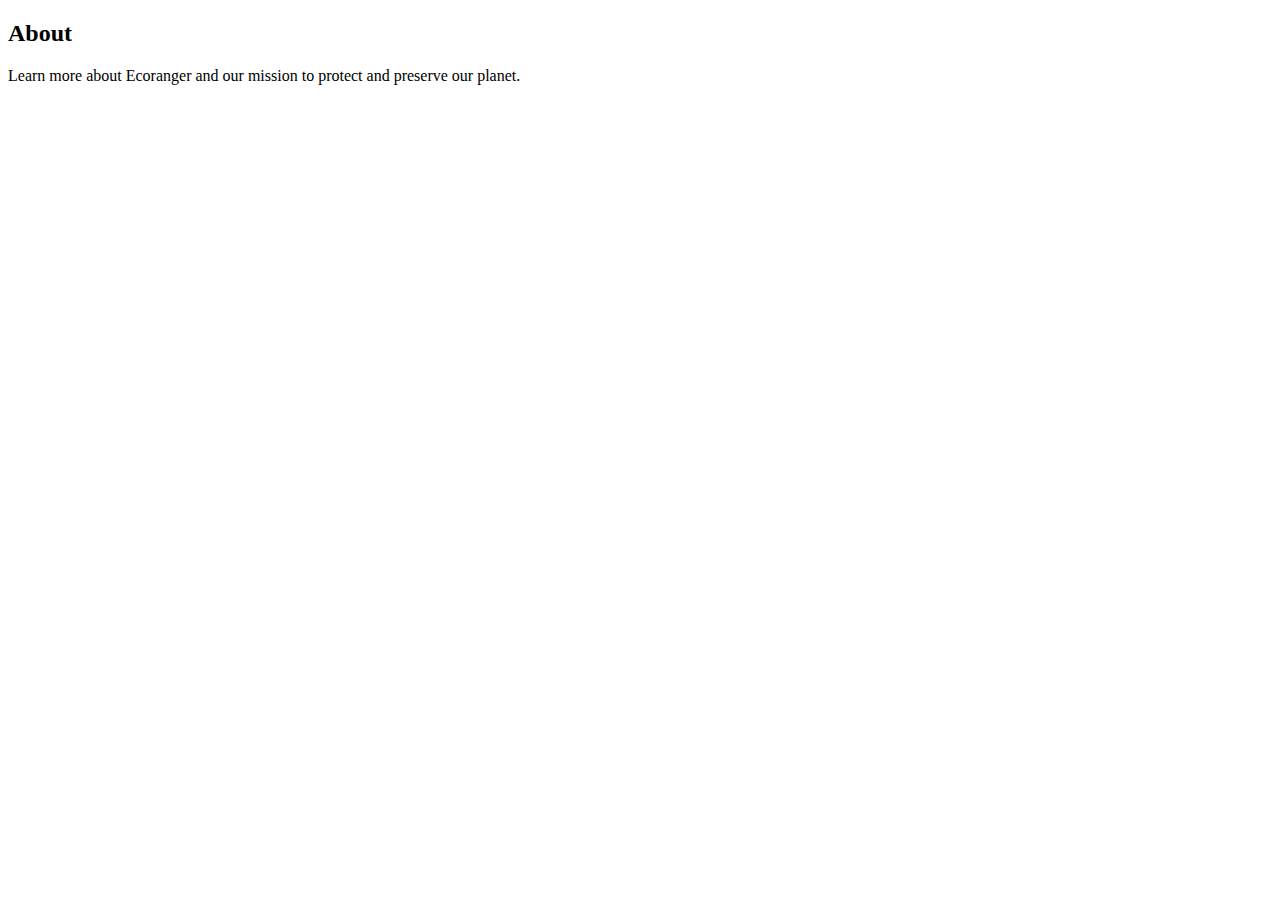
<file: about.html>
<!DOCTYPE html>
<html lang="en">
<head>
    <meta charset="UTF-8">
    <meta name="viewport" content="width=device-width, initial-scale=1.0">
    <title>About</title>
</head>
<body>
    <h2>About</h2>
    <p>Learn more about Ecoranger and our mission to protect and preserve our planet.</p>
</body>
</html>
</file>
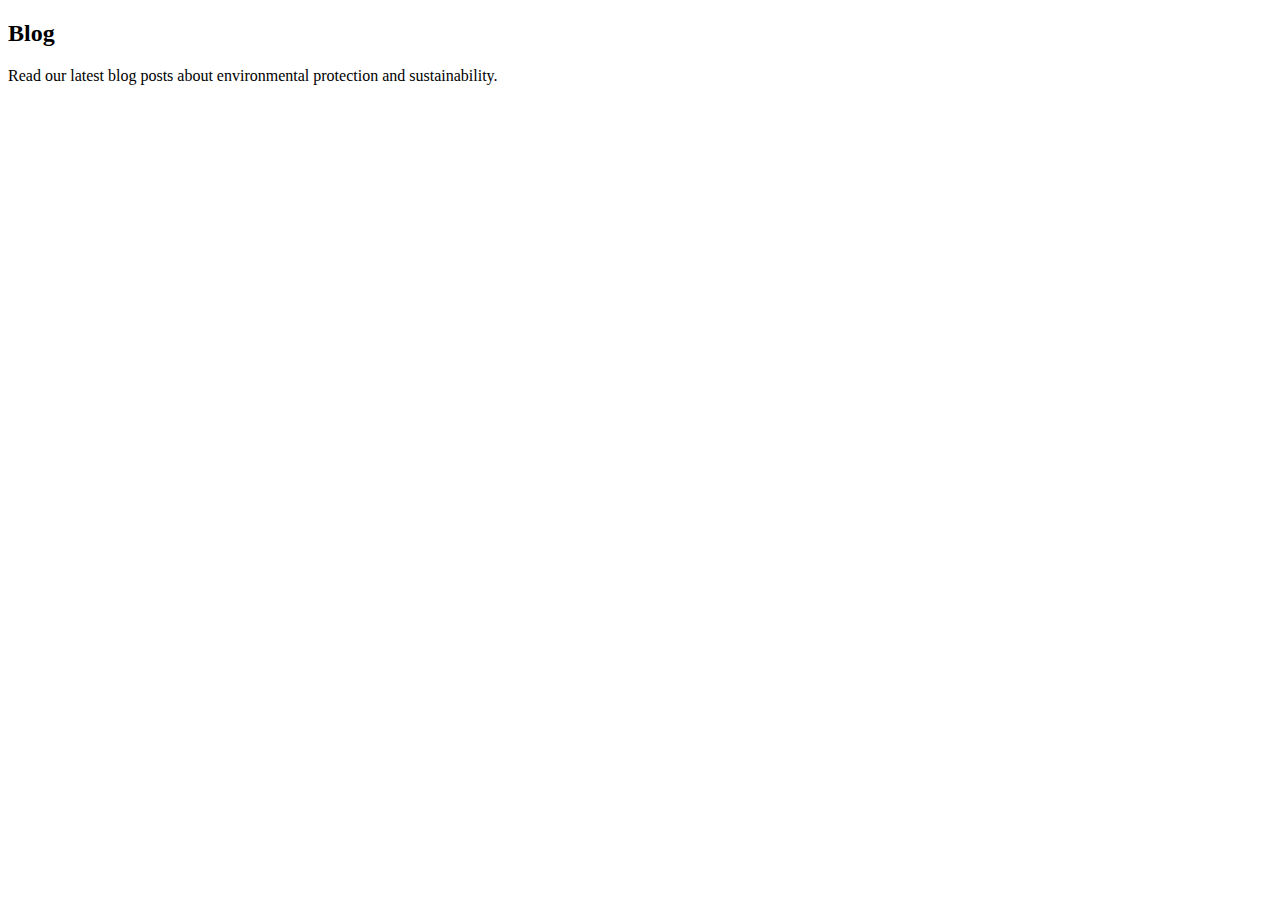
<file: blog.html>
<!DOCTYPE html>
<html lang="en">
<head>
    <meta charset="UTF-8">
    <meta name="viewport" content="width=device-width, initial-scale=1.0">
    <title>Blog</title>
</head>
<body>
    <h2>Blog</h2>
    <p>Read our latest blog posts about environmental protection and sustainability.</p>
</body>
</html>
</file>
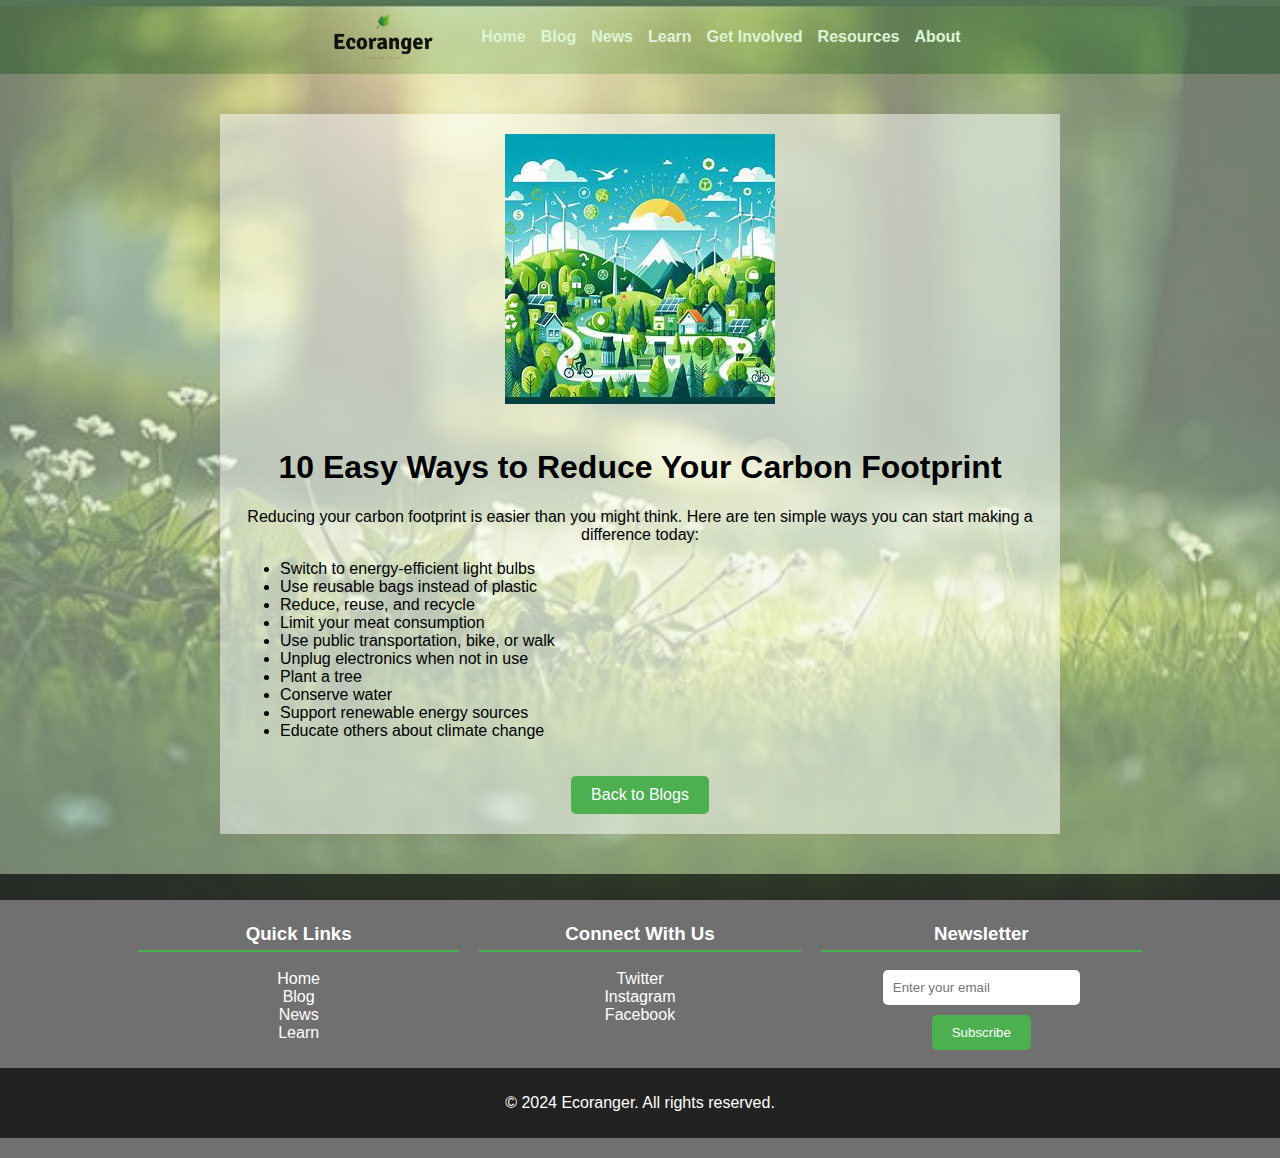
<file: blog1.html>
<!DOCTYPE html>
<html lang="en">
<head>
    <meta charset="UTF-8">
    <meta name="viewport" content="width=device-width, initial-scale=1.0">
    <title>10 Easy Ways to Reduce Your Carbon Footprint - Ecoranger</title>
    <link rel="stylesheet" href="blog1.css">
</head>
<body>
    <header>
        <nav>
            <div class="logo">
                <img src="ecoranger-logo.png" alt="Ecoranger Logo">
            </div>
            <ul class="nav-links">
                <li><a href="index.html#home">Home</a></li>
                <li><a href="index.html#blog">Blog</a></li>
                <li><a href="index.html#news">News</a></li>
                <li><a href="index.html#learn">Learn</a></li>
                <li><a href="index.html#get-involved">Get Involved</a></li>
                <li><a href="index.html#resources">Resources</a></li>
                <li><a href="index.html#about">About</a></li>
            </ul>
        </nav>
    </header>

    <main>
        <article class="blog-post">
            <img src="blog1.jpg" alt="10 Easy Ways to Reduce Your Carbon Footprint">
            <h1>10 Easy Ways to Reduce Your Carbon Footprint</h1>
            <p>Reducing your carbon footprint is easier than you might think. Here are ten simple ways you can start making a difference today:</p>
            <ul>
                <li>Switch to energy-efficient light bulbs</li>
                <li>Use reusable bags instead of plastic</li>
                <li>Reduce, reuse, and recycle</li>
                <li>Limit your meat consumption</li>
                <li>Use public transportation, bike, or walk</li>
                <li>Unplug electronics when not in use</li>
                <li>Plant a tree</li>
                <li>Conserve water</li>
                <li>Support renewable energy sources</li>
                <li>Educate others about climate change</li>
            </ul>
            <a href="index.html#featured-blogs" class="back-to-blogs">Back to Blogs</a>
        </article>
    </main>

    <footer>
        <div class="footer-content">
            <div class="footer-section">
                <h3>Quick Links</h3>
                <ul>
                    <li><a href="index.html#home">Home</a></li>
                    <li><a href="index.html#blog">Blog</a></li>
                    <li><a href="index.html#news">News</a></li>
                    <li><a href="index.html#learn">Learn</a></li>
                </ul>
            </div>
            <div class="footer-section">
                <h3>Connect With Us</h3>
                <ul>
                    <li><a href="https://twitter.com/yourprofile" target="_blank">Twitter</a></li>
                    <li><a href="https://www.instagram.com/yourprofile" target="_blank">Instagram</a></li>
                    <li><a href="https://www.facebook.com/yourprofile" target="_blank">Facebook</a></li>
                </ul>
            </div>
            <div class="footer-section">
                <h3>Newsletter</h3>
                <form class="newsletter-form">
                    <input type="email" placeholder="Enter your email" aria-label="Enter your email">
                    <button type="submit">Subscribe</button>
                </form>
            </div>
        </div>
        <div class="copyright">
            <p>&copy; 2024 Ecoranger. All rights reserved.</p>
        </div>
    </footer>
</body>
</html>
</file>
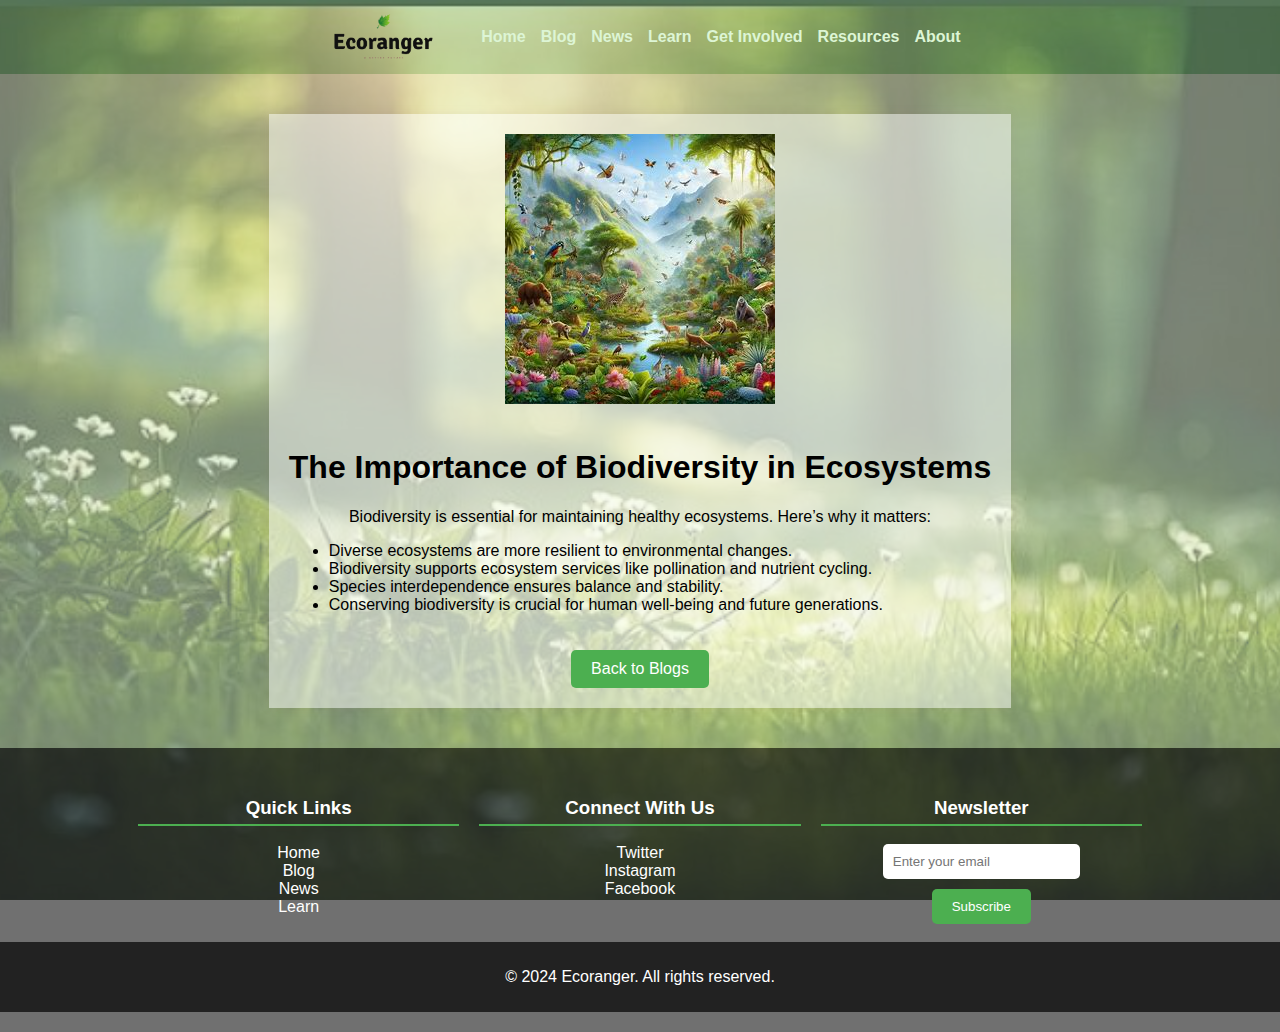
<file: blog2.html>
<!DOCTYPE html>
<html lang="en">
<head>
    <meta charset="UTF-8">
    <meta name="viewport" content="width=device-width, initial-scale=1.0">
    <title>10 Easy Ways to Reduce Your Carbon Footprint - Ecoranger</title>
    <link rel="stylesheet" href="blog1.css">
</head>
<body>
    <header>
        <nav>
            <div class="logo">
                <img src="ecoranger-logo.png" alt="Ecoranger Logo">
            </div>
            <ul class="nav-links">
                <li><a href="index.html#home">Home</a></li>
                <li><a href="index.html#blog">Blog</a></li>
                <li><a href="index.html#news">News</a></li>
                <li><a href="index.html#learn">Learn</a></li>
                <li><a href="index.html#get-involved">Get Involved</a></li>
                <li><a href="index.html#resources">Resources</a></li>
                <li><a href="index.html#about">About</a></li>
            </ul>
        </nav>
    </header>

    <main>
        <article class="blog-post">
            <img src="blog2.jpg" alt="The Importance of Biodiversity in Ecosystems">
            <h1>The Importance of Biodiversity in Ecosystems</h1>
            <!-- Detailed content of the blog post -->
            <p>Biodiversity is essential for maintaining healthy ecosystems. Here’s why it matters:</p>
            <ul>
                <li>Diverse ecosystems are more resilient to environmental changes.</li>
                <li>Biodiversity supports ecosystem services like pollination and nutrient cycling.</li>
                <li>Species interdependence ensures balance and stability.</li>
                <li>Conserving biodiversity is crucial for human well-being and future generations.</li>
            </ul>
            <!-- Link back to the main blog page -->
            <a href="index.html#featured-blogs" class="back-to-blogs">Back to Blogs</a>
        </article>
    </main>

    <footer>
        <div class="footer-content">
            <div class="footer-section">
                <h3>Quick Links</h3>
                <ul>
                    <li><a href="index.html#home">Home</a></li>
                    <li><a href="index.html#blog">Blog</a></li>
                    <li><a href="index.html#news">News</a></li>
                    <li><a href="index.html#learn">Learn</a></li>
                </ul>
            </div>
            <div class="footer-section">
                <h3>Connect With Us</h3>
                <ul>
                    <li><a href="https://twitter.com/yourprofile" target="_blank">Twitter</a></li>
                    <li><a href="https://www.instagram.com/yourprofile" target="_blank">Instagram</a></li>
                    <li><a href="https://www.facebook.com/yourprofile" target="_blank">Facebook</a></li>
                </ul>
            </div>
            <div class="footer-section">
                <h3>Newsletter</h3>
                <form class="newsletter-form">
                    <input type="email" placeholder="Enter your email" aria-label="Enter your email">
                    <button type="submit">Subscribe</button>
                </form>
            </div>
        </div>
        <div class="copyright">
            <p>&copy; 2024 Ecoranger. All rights reserved.</p>
        </div>
    </footer>
</body>
</html>
</file>
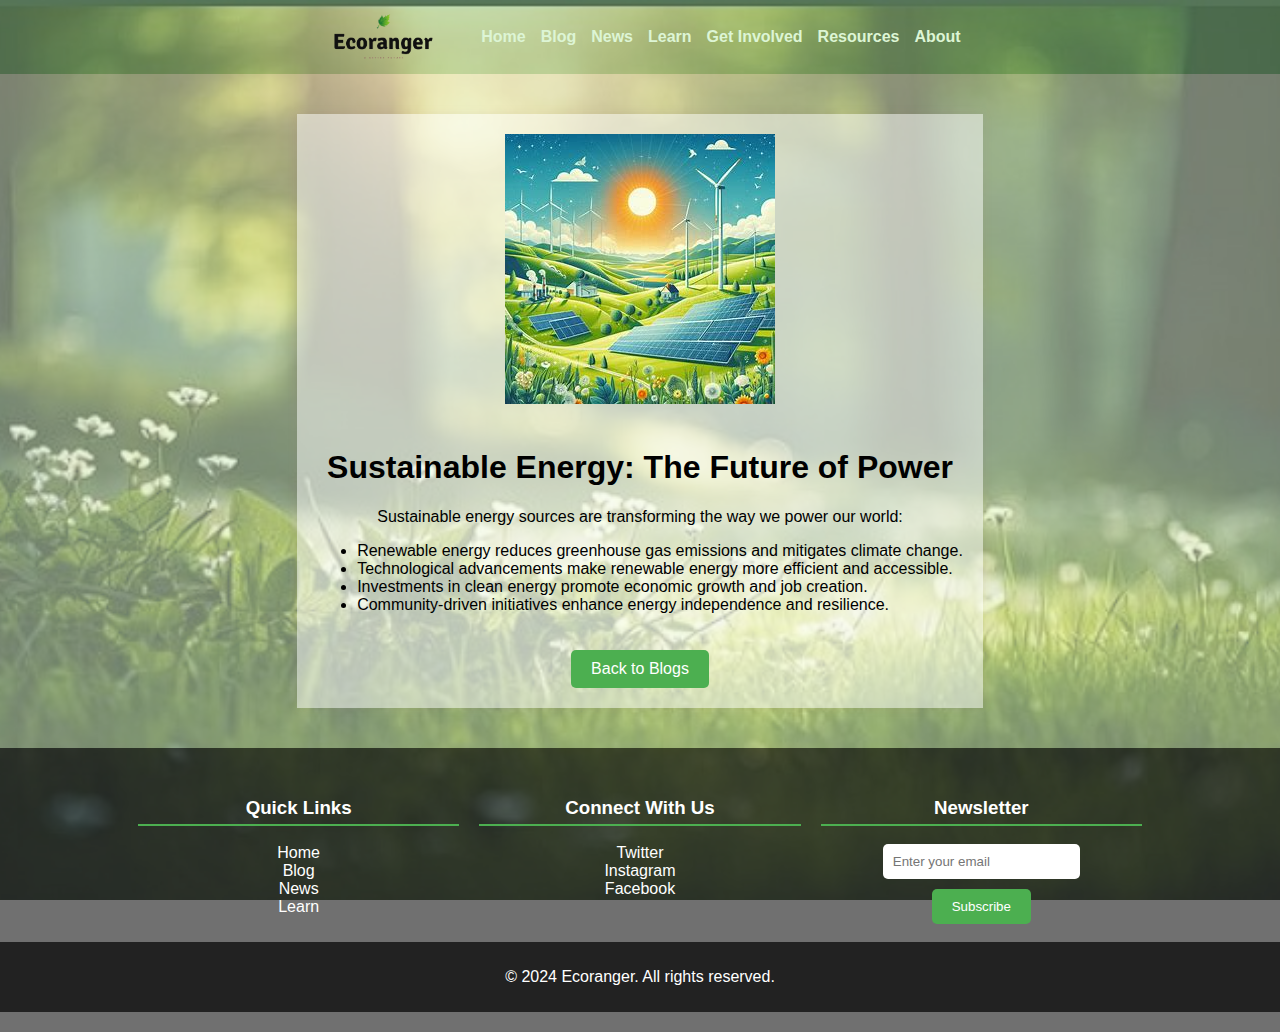
<file: blog3.html>
<!DOCTYPE html>
<html lang="en">
<head>
    <meta charset="UTF-8">
    <meta name="viewport" content="width=device-width, initial-scale=1.0">
    <title>10 Easy Ways to Reduce Your Carbon Footprint - Ecoranger</title>
    <link rel="stylesheet" href="blog1.css">
</head>
<body>
    <header>
        <nav>
            <div class="logo">
                <img src="ecoranger-logo.png" alt="Ecoranger Logo">
            </div>
            <ul class="nav-links">
                <li><a href="index.html#home">Home</a></li>
                <li><a href="index.html#blog">Blog</a></li>
                <li><a href="index.html#news">News</a></li>
                <li><a href="index.html#learn">Learn</a></li>
                <li><a href="index.html#get-involved">Get Involved</a></li>
                <li><a href="index.html#resources">Resources</a></li>
                <li><a href="index.html#about">About</a></li>
            </ul>
        </nav>
    </header>

    <main>
        <article class="blog-post">
            <img src="blog3.jpg" alt="Sustainable Energy: The Future of Power">
            <h1>Sustainable Energy: The Future of Power</h1>
            <!-- Detailed content of the blog post -->
            <p>Sustainable energy sources are transforming the way we power our world:</p>
            <ul>
                <li>Renewable energy reduces greenhouse gas emissions and mitigates climate change.</li>
                <li>Technological advancements make renewable energy more efficient and accessible.</li>
                <li>Investments in clean energy promote economic growth and job creation.</li>
                <li>Community-driven initiatives enhance energy independence and resilience.</li>
            </ul>
            <!-- Link back to the main blog page -->
            <a href="index.html#featured-blogs" class="back-to-blogs">Back to Blogs</a>
        </article>
    </main>

    <footer>
        <div class="footer-content">
            <div class="footer-section">
                <h3>Quick Links</h3>
                <ul>
                    <li><a href="index.html#home">Home</a></li>
                    <li><a href="index.html#blog">Blog</a></li>
                    <li><a href="index.html#news">News</a></li>
                    <li><a href="index.html#learn">Learn</a></li>
                </ul>
            </div>
            <div class="footer-section">
                <h3>Connect With Us</h3>
                <ul>
                    <li><a href="https://twitter.com/yourprofile" target="_blank">Twitter</a></li>
                    <li><a href="https://www.instagram.com/yourprofile" target="_blank">Instagram</a></li>
                    <li><a href="https://www.facebook.com/yourprofile" target="_blank">Facebook</a></li>
                </ul>
            </div>
            <div class="footer-section">
                <h3>Newsletter</h3>
                <form class="newsletter-form">
                    <input type="email" placeholder="Enter your email" aria-label="Enter your email">
                    <button type="submit">Subscribe</button>
                </form>
            </div>
        </div>
        <div class="copyright">
            <p>&copy; 2024 Ecoranger. All rights reserved.</p>
        </div>
    </footer>
</body>
</html>
</file>
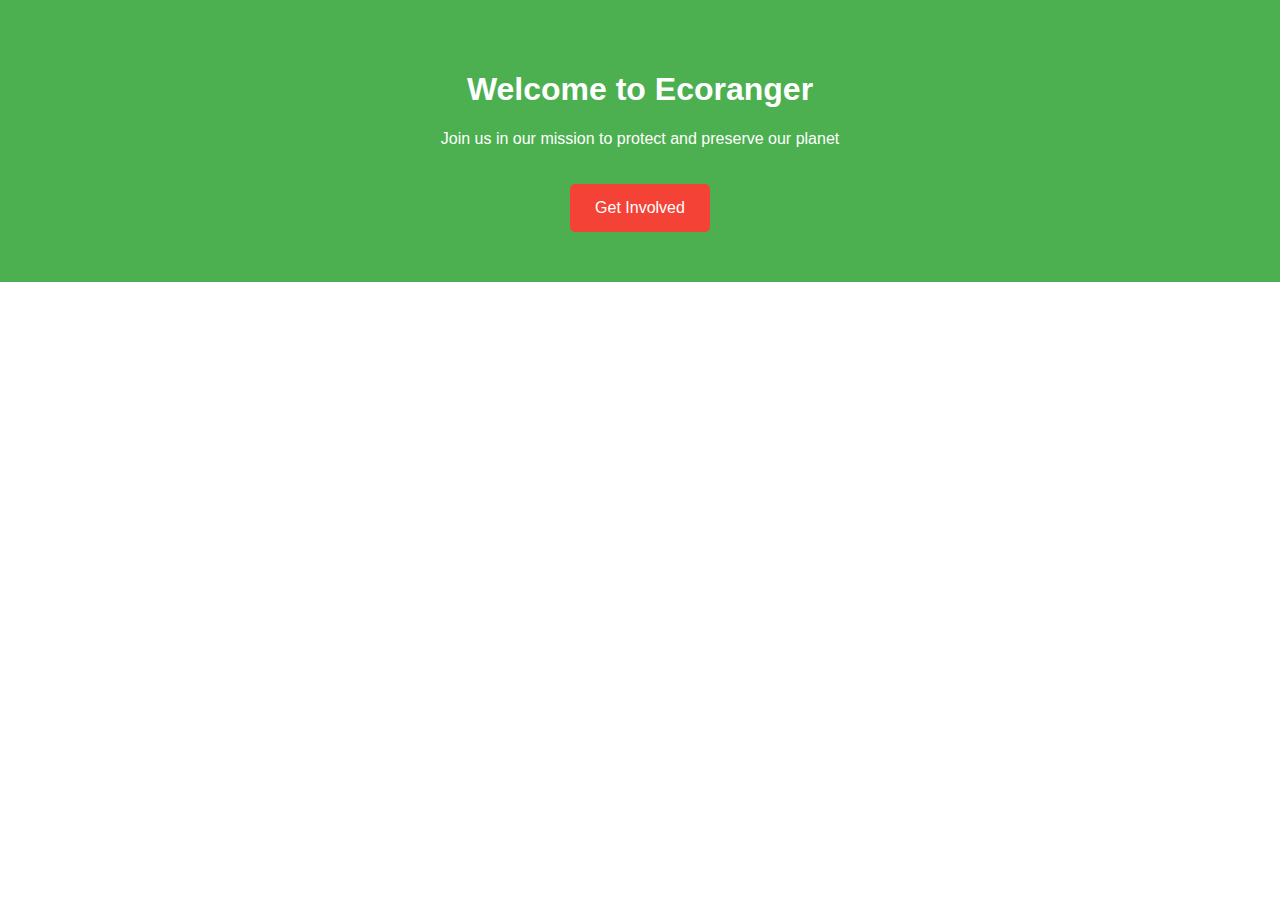
<file: get-involved.html>
<!DOCTYPE html>
<html lang="en">
<head>
    <meta charset="UTF-8">
    <meta name="viewport" content="width=device-width, initial-scale=1.0">
    <title>Ecoranger</title>
    <style>
        body {
            font-family: Arial, sans-serif;
            margin: 0;
            padding: 0;
        }
        #hero {
            background-color: #4CAF50;
            color: white;
            text-align: center;
            padding: 50px 20px;
        }
        .cta-button {
            display: inline-block;
            padding: 15px 25px;
            font-size: 16px;
            color: white;
            background-color: #f44336;
            text-decoration: none;
            border-radius: 5px;
            margin-top: 20px;
        }
        .cta-button:hover {
            background-color: #d32f2f;
        }
        iframe {
            width: 100%;
            height: 600px;
            border: none;
            display: none; /* Initially hide the iframe */
            margin-top: 20px;
        }
        #get-involved-content {
            padding: 20px;
            display: none; /* Initially hide the get-involved content */
        }
        #get-involved-content h2 {
            color: #4CAF50;
        }
    </style>
    <script>
        function showGetInvolved() {
            document.getElementById('get-involved-content').style.display = 'block';
            document.querySelector('iframe').style.display = 'none'; /* Hide the iframe if it's being used */
        }
    </script>
</head>
<body>
    <section id="hero">
        <h1>Welcome to Ecoranger</h1>
        <p>Join us in our mission to protect and preserve our planet</p>
        <a href="#get-involved-content" class="cta-button" onclick="showGetInvolved()">Get Involved</a>
    </section>
    <iframe name="contentFrame"></iframe>

    <!-- Get Involved Content -->
    <div id="get-involved-content">
        <h2>Get Involved</h2>
        <p>Thank you for your interest in joining Ecoranger! Here are some ways you can get involved:</p>
        <ul>
            <li>Volunteer for local clean-up events</li>
            <li>Participate in our tree planting drives</li>
            <li>Donate to support our conservation efforts</li>
            <li>Spread awareness about environmental issues</li>
        </ul>
        <p>Contact us at <a href="mailto:info@ecoranger.org">info@ecoranger.org</a> for more information.</p>
    </div>
</body>
</html>
</file>
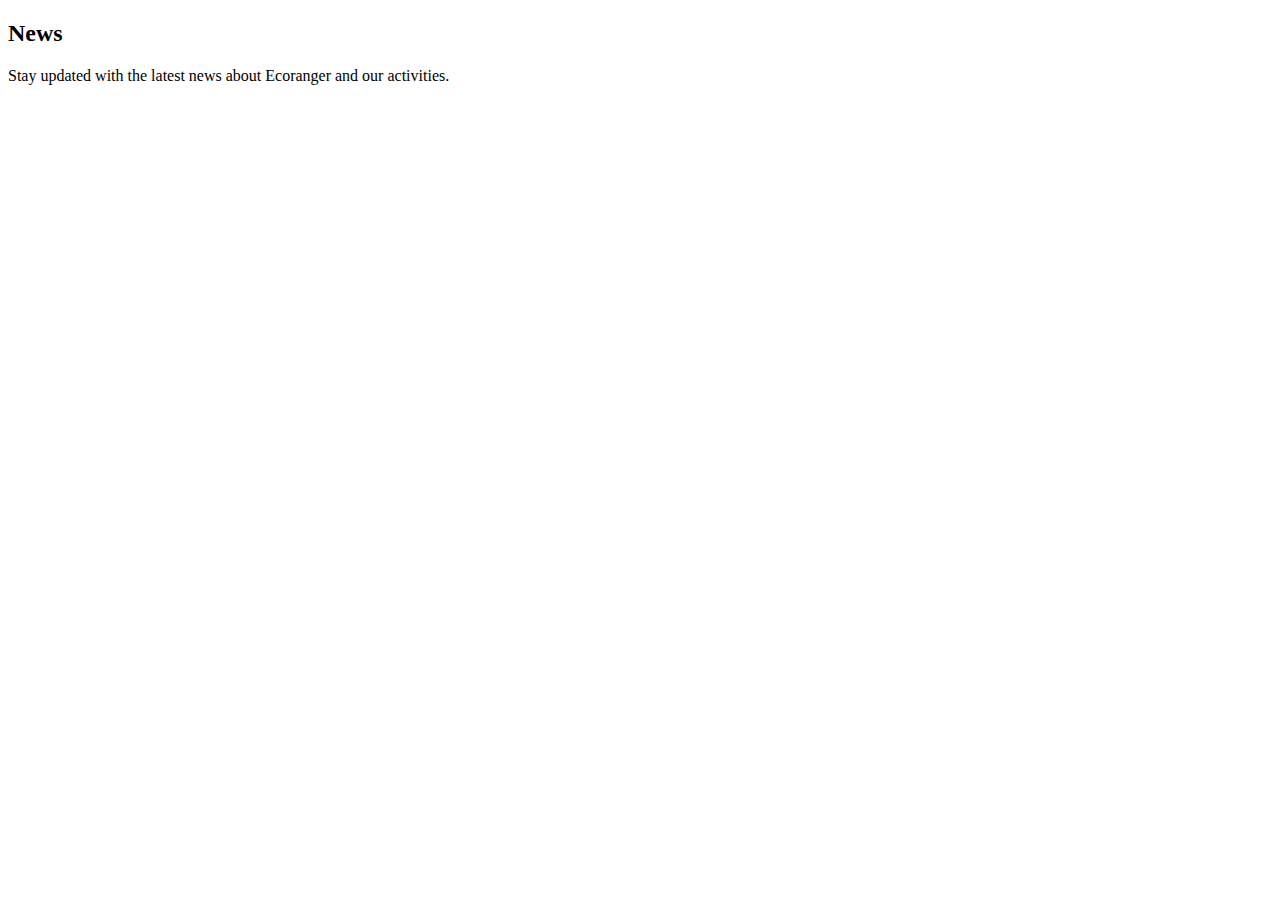
<file: news.html>
<!DOCTYPE html>
<html lang="en">
<head>
    <meta charset="UTF-8">
    <meta name="viewport" content="width=device-width, initial-scale=1.0">
    <title>News</title>
</head>
<body>
    <h2>News</h2>
    <p>Stay updated with the latest news about Ecoranger and our activities.</p>
</body>
</html>
</file>
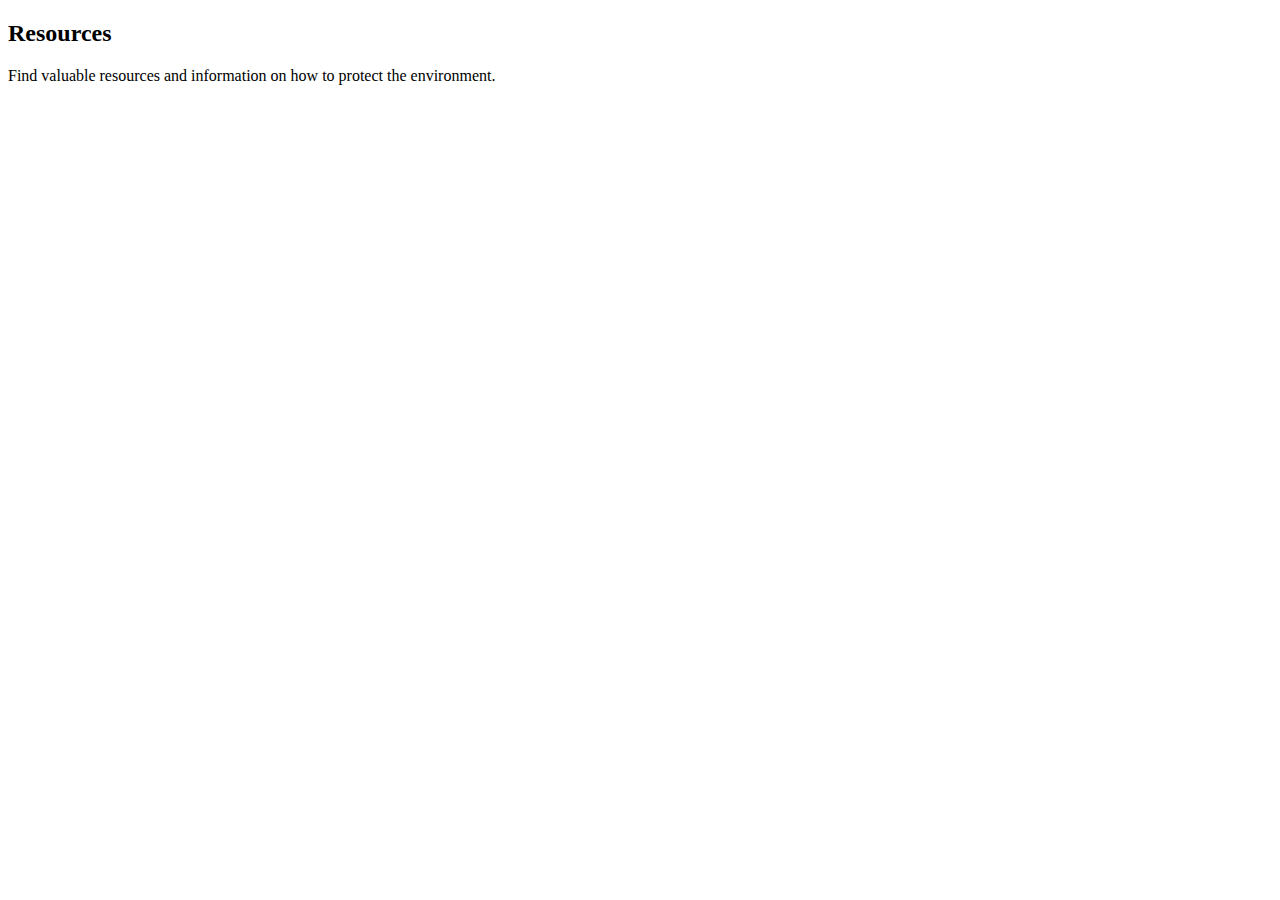
<file: resources.html>
<!DOCTYPE html>
<html lang="en">
<head>
    <meta charset="UTF-8">
    <meta name="viewport" content="width=device-width, initial-scale=1.0">
    <title>Resources</title>
</head>
<body>
    <h2>Resources</h2>
    <p>Find valuable resources and information on how to protect the environment.</p>
</body>
</html>
</file>
<file: blog1.css>
/* General styles */
body {
    font-family: Arial, sans-serif;
    margin: 0;
    padding: 0;
    display: flex;
    flex-direction: column;
    align-items: center;
    background: url('b1.jpg') no-repeat center center fixed; /* Use the path where your image is stored */
    background-size: cover;
}

header {
    width: 100%;
    background-color: rgba(139, 202, 141, 0.5); /* Reduced transparency */
    padding: 10px 0;
}

nav {
    display: flex;
    justify-content: center;
    align-items: center;
    width: 80%;
    margin: 0 auto;
}

nav .logo img {
    height: 50px;
}

nav ul {
    list-style: none;
    display: flex;
    gap: 15px;
}

nav ul li a {
    text-decoration: none;
    color: rgb(221, 245, 213);
    font-weight: bold;
}

main {
    flex: 1;
    display: flex;
    justify-content: center;
    align-items: center;
    width: 100%;
    background-color: rgb(225, 243, 214,0.5); /* Reduced transparency */
    padding: 20px;
}

article.blog-post {
    max-width: 800px;
    margin: 20px;
    padding: 20px;
    box-shadow: 0 0 10px rgba(168, 113, 113, 0.1);
    text-align: center;
    background-color: rgba(255, 255, 255, 0.5); /* Reduced transparency */
}

article.blog-post img {
    max-width: 100%;
    height: auto;
    margin-bottom: 20px;
}

article.blog-post ul {
    text-align: left;
    padding-left: 40px;
}

footer {
    width: 100%;
    background-color: rgba(51, 51, 51, 0.7); /* Reduced transparency */
    color: white;
    padding: 20px 0;
}

.footer-content {
    display: flex;
    justify-content: center;
    align-items: flex-start;
    width: 80%;
    margin: 0 auto;
    text-align: center;
}

.footer-section {
    flex: 1;
    padding: 10px;
}

.footer-section h3 {
    border-bottom: 2px solid #4CAF50;
    padding-bottom: 5px;
}

.footer-section ul {
    list-style: none;
    padding: 0;
}

.footer-section ul li a {
    text-decoration: none;
    color: white;
}

.newsletter-form {
    display: flex;
    flex-direction: column;
    align-items: center;
}

.newsletter-form input {
    padding: 10px;
    margin-bottom: 10px;
    border: none;
    border-radius: 5px;
}

.newsletter-form button {
    padding: 10px 20px;
    background-color: #4CAF50;
    color: white;
    border: none;
    border-radius: 5px;
    cursor: pointer;
}

.newsletter-form button:hover {
    background-color: #45a049;
}

.footer-section ul li a:hover,
nav ul li a:hover {
    color: #ddd;
}

.back-to-blogs {
    display: inline-block;
    margin-top: 20px;
    padding: 10px 20px;
    background-color: #4CAF50;
    color: white;
    text-decoration: none;
    border-radius: 5px;
    cursor: pointer;
}

.back-to-blogs:hover {
    background-color: #45a049;
}

.copyright {
    text-align: center;
    padding: 10px 0;
    background-color: #222;
    width: 100%;
}
</file>
